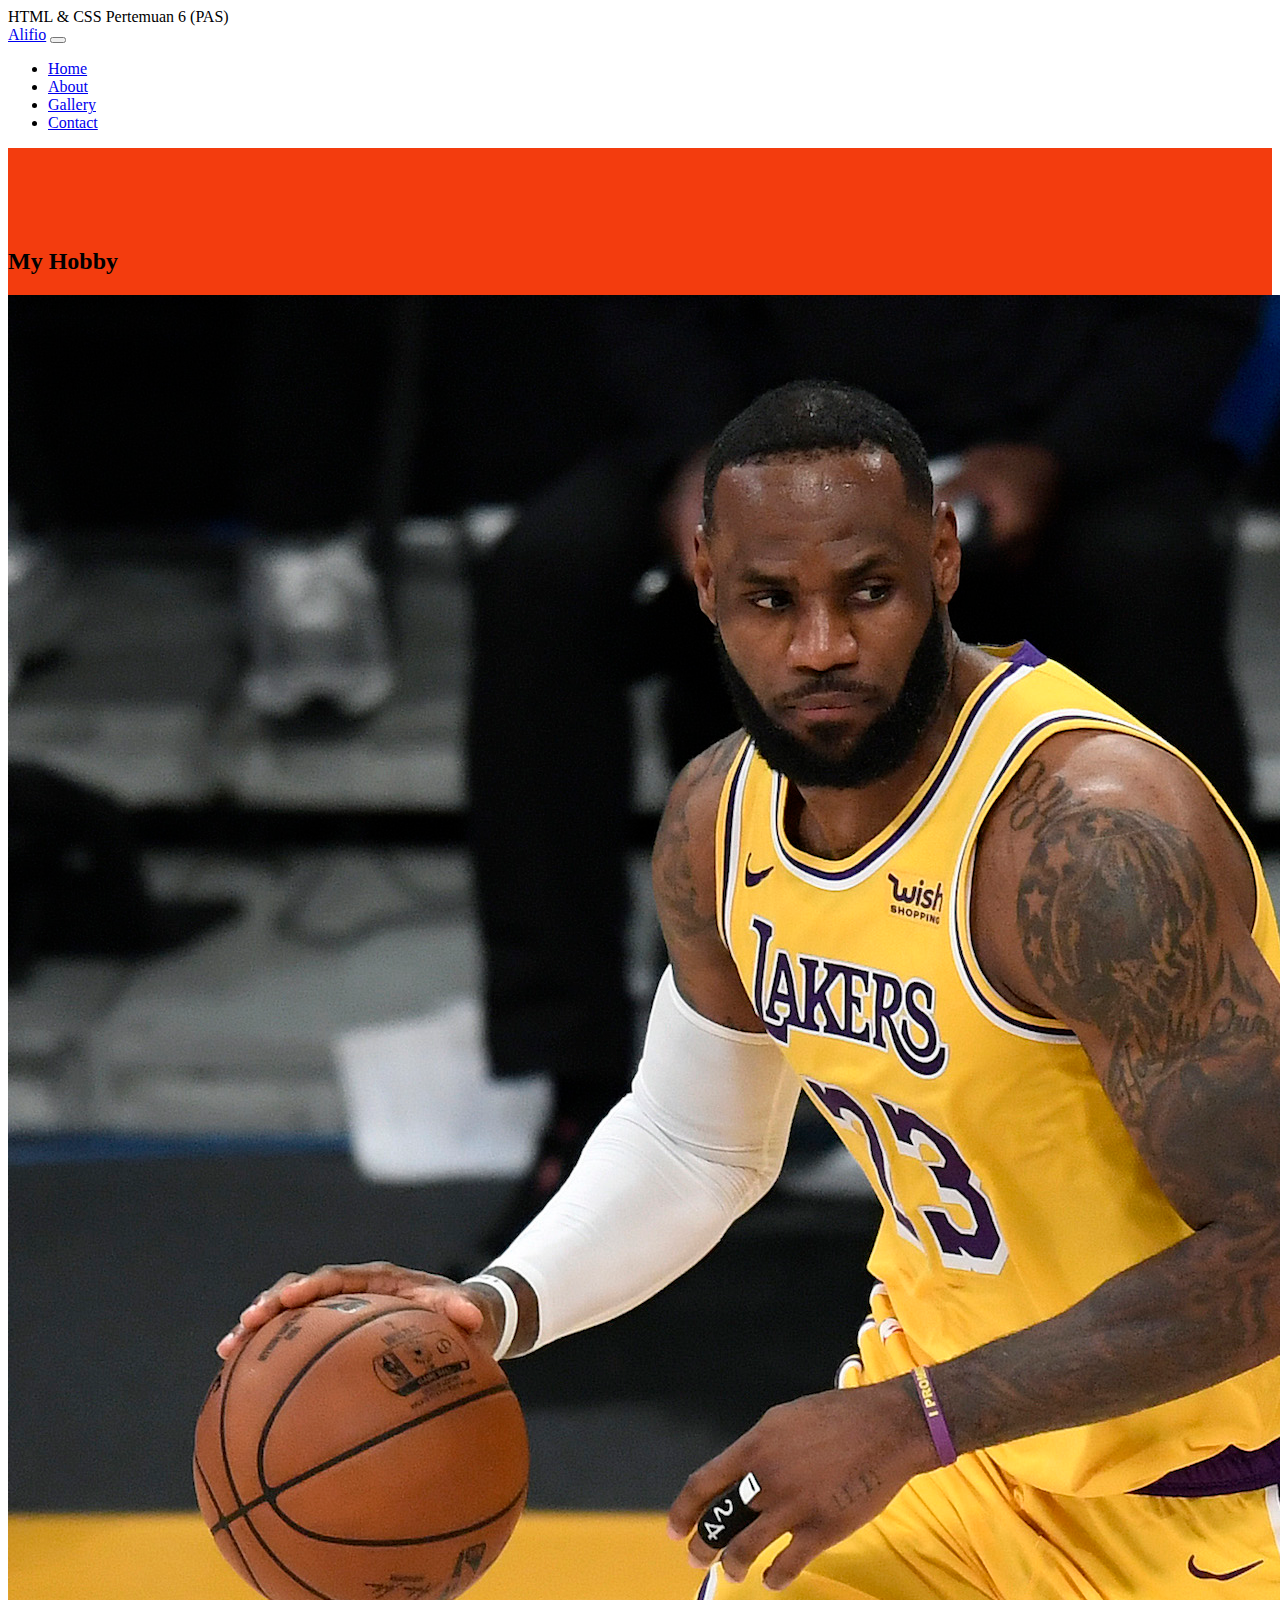
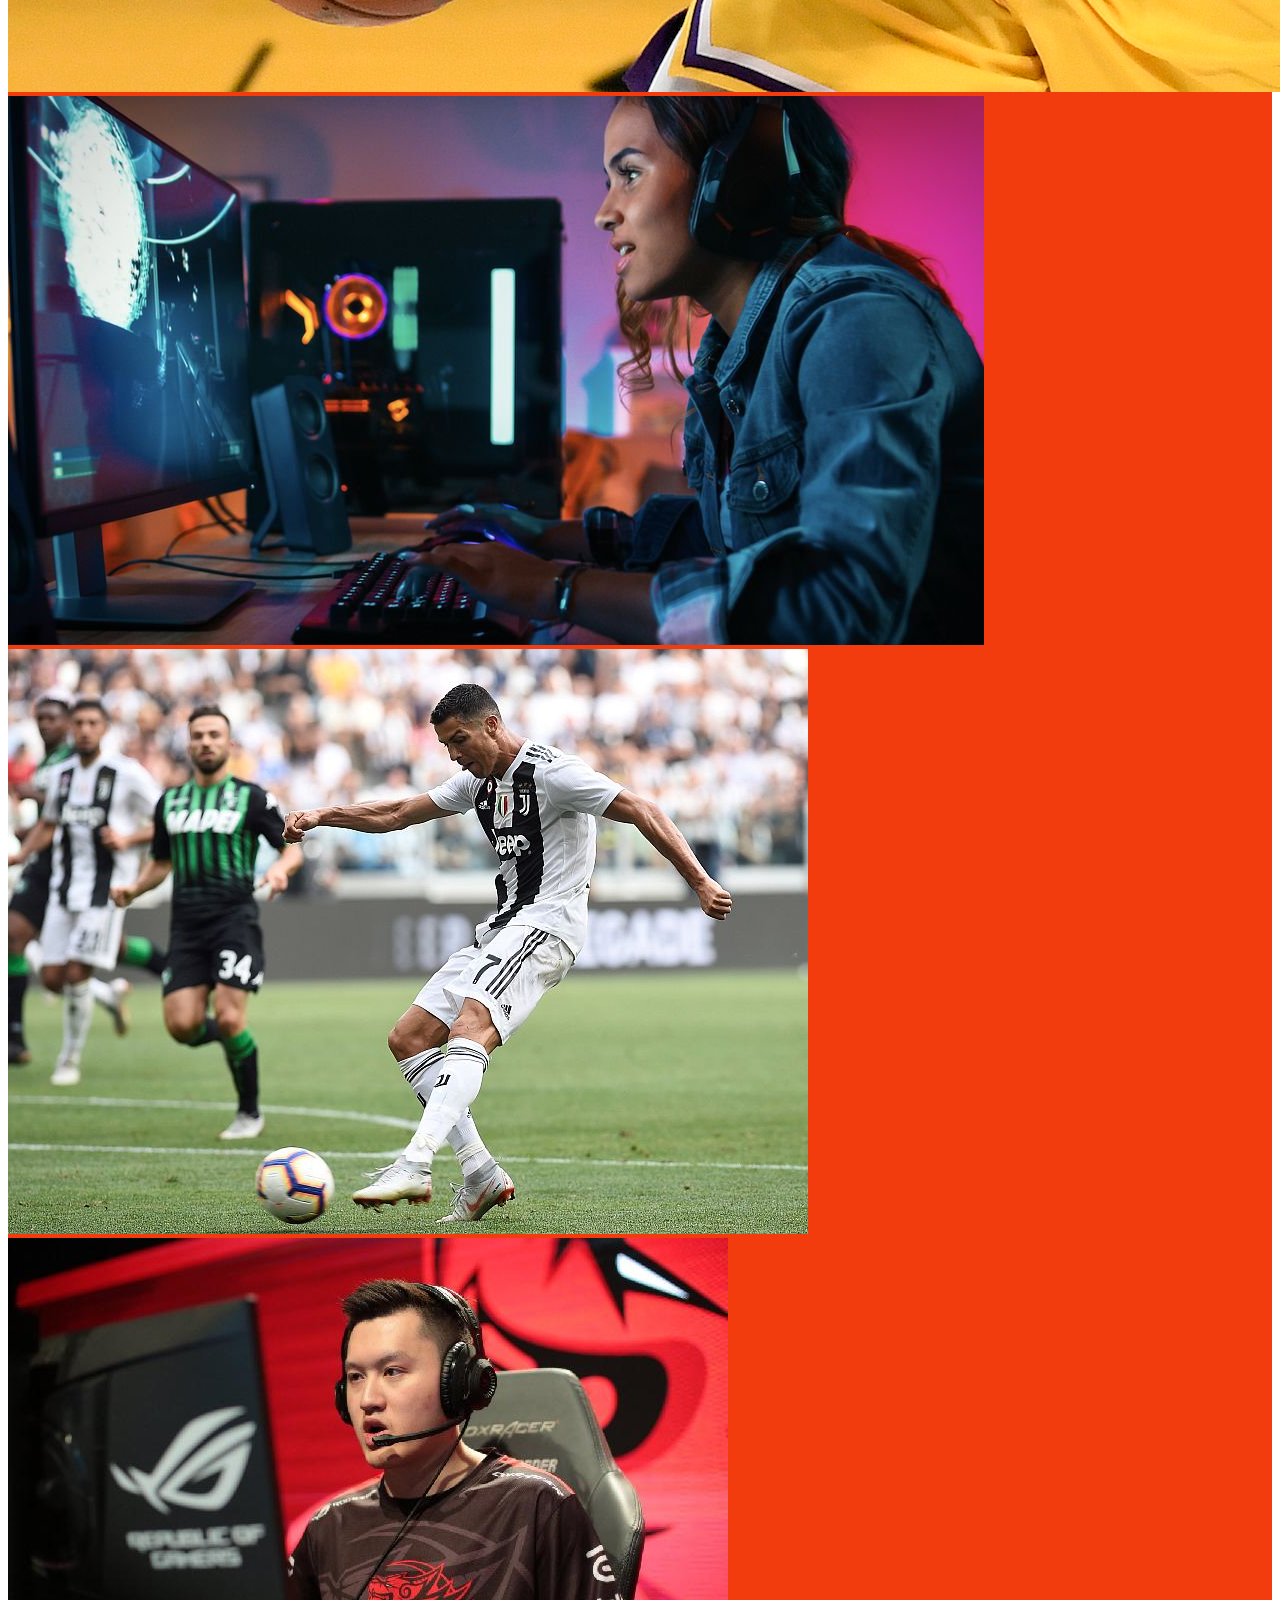
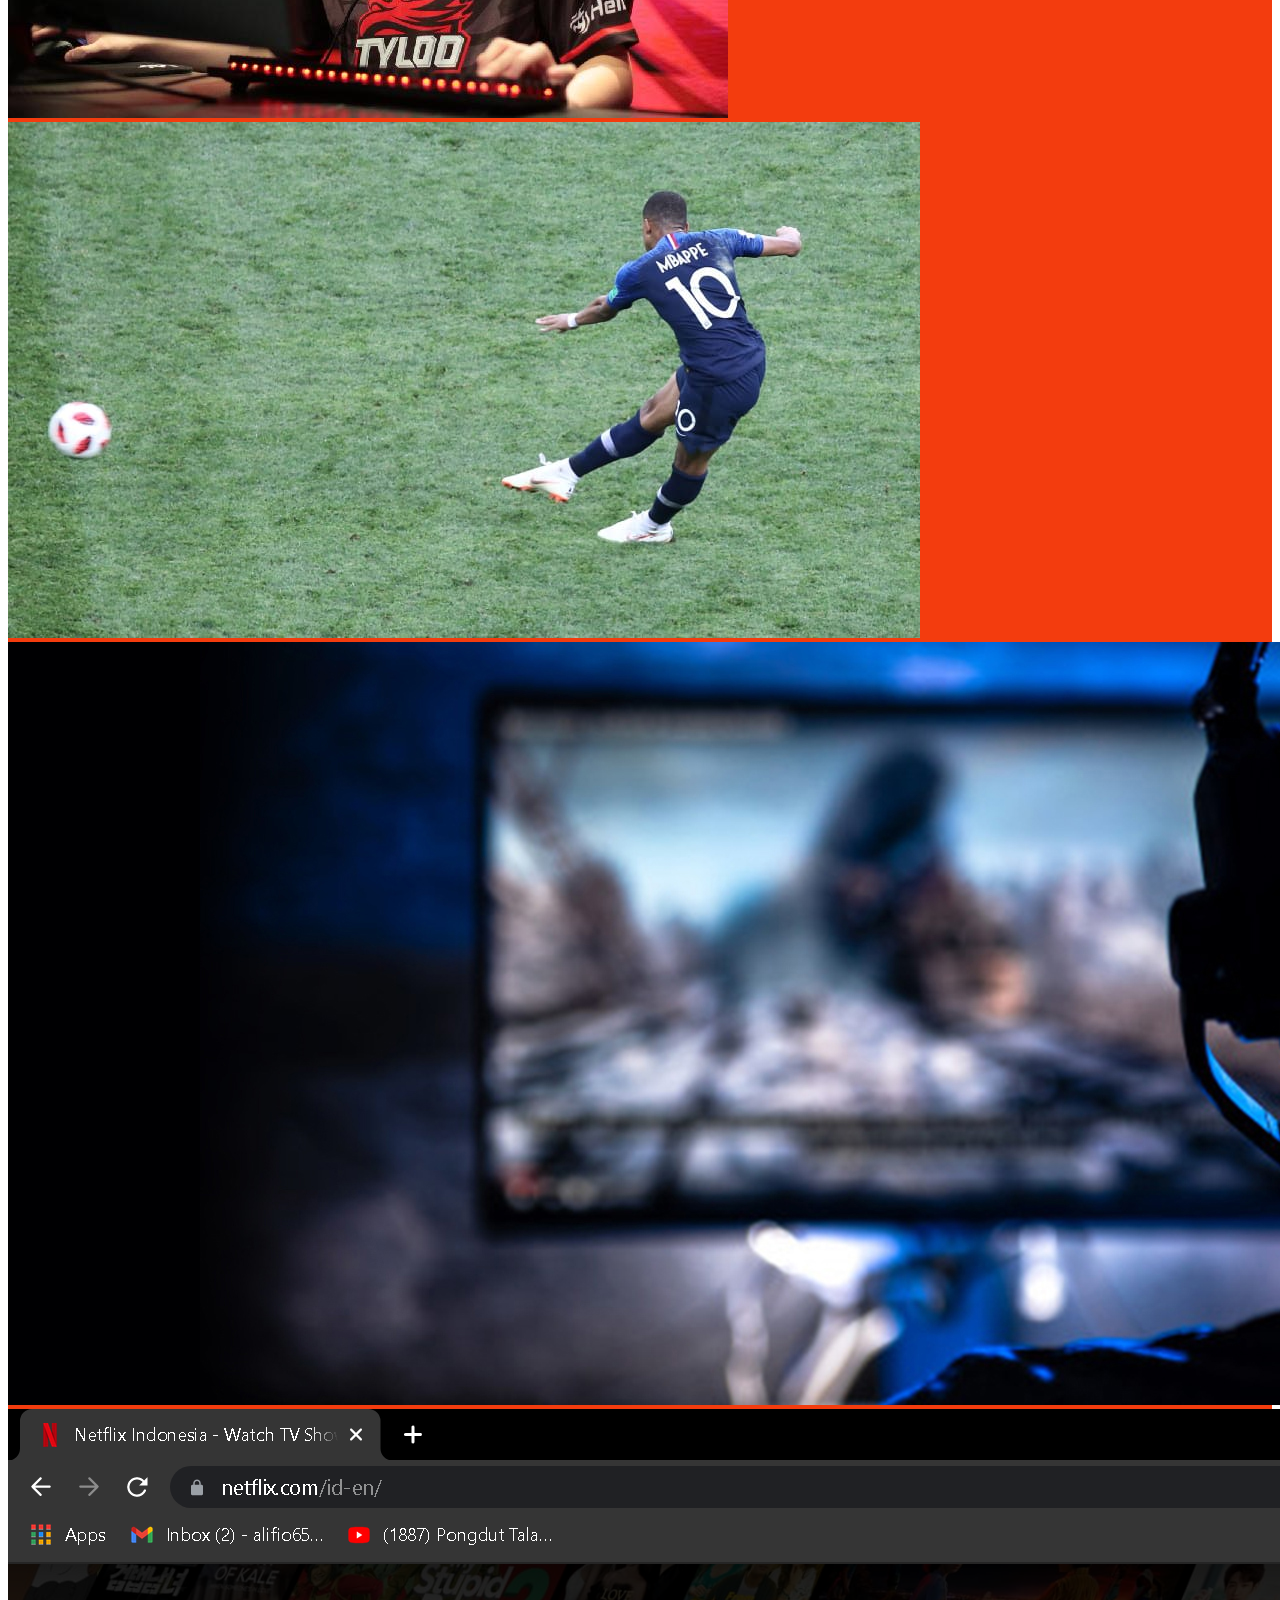
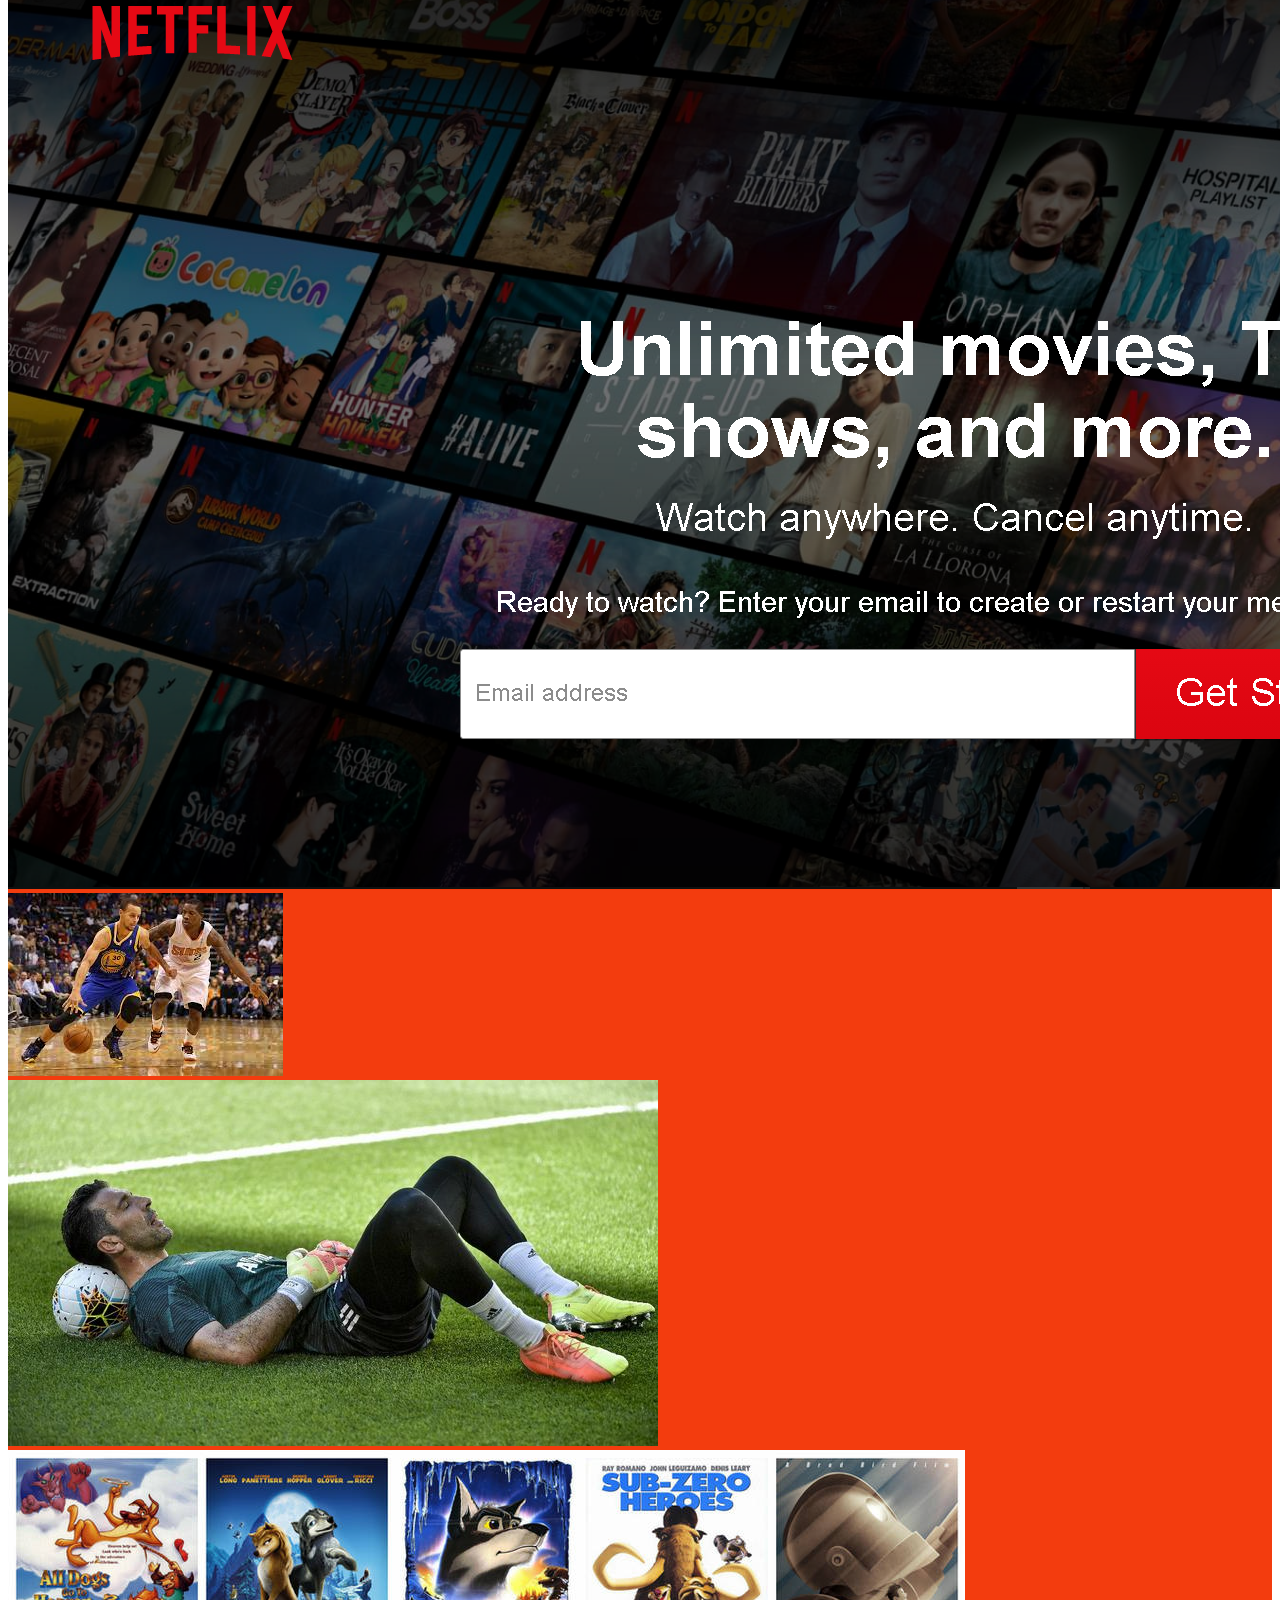
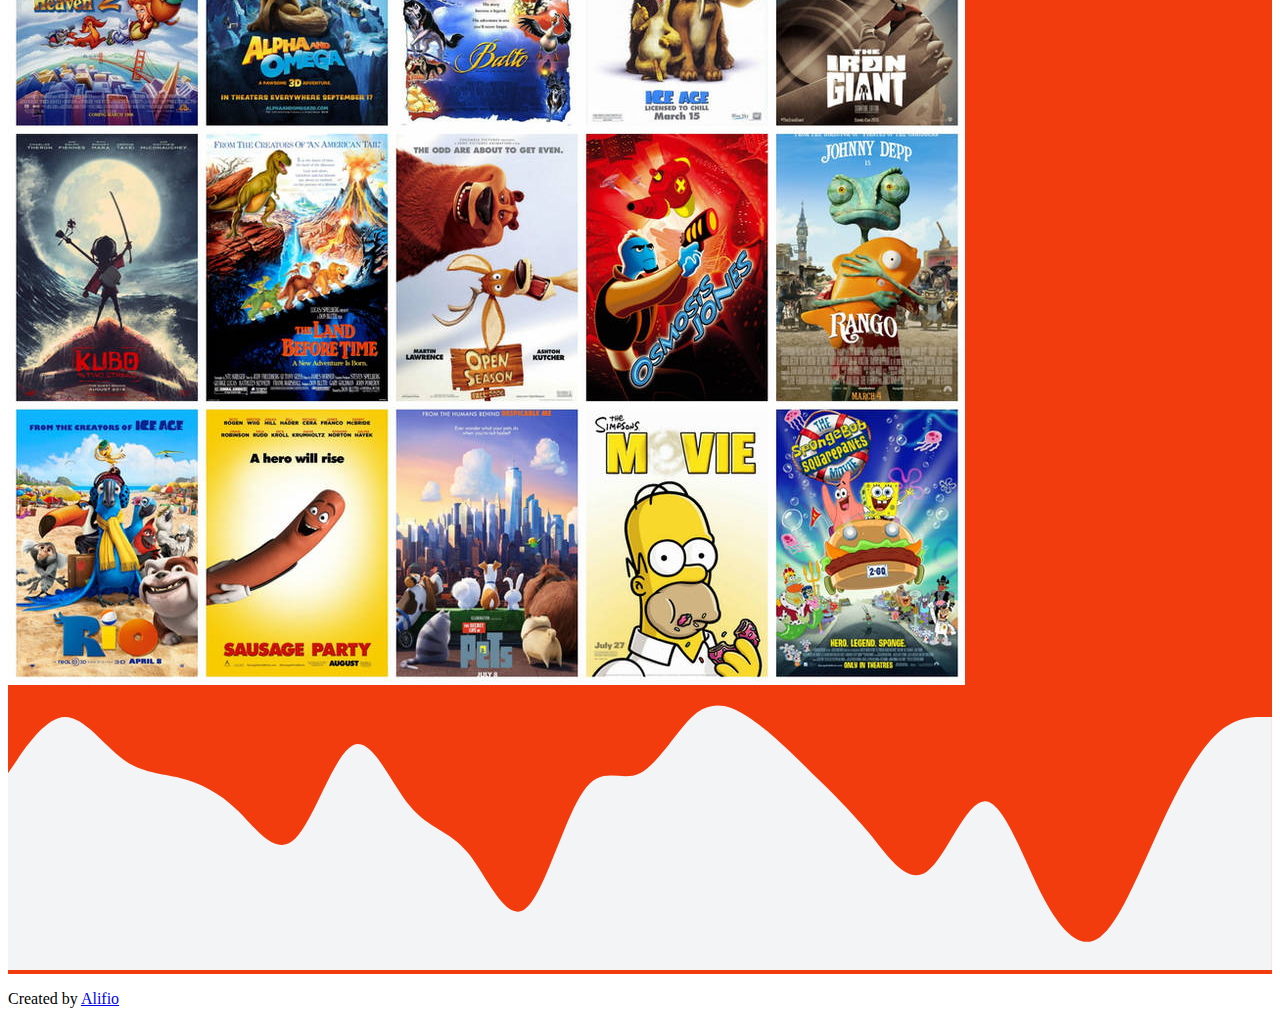
<file: fotogaleri.html>
<!DOCTYPE html>
<html lang="en">
  <head>
    <!-- Required meta tags -->
    <meta charset="utf-8" />
    <meta name="viewport" content="width=device-width, initial-scale=1" />

    <!-- Bootstrap CSS -->
    <link href="https://cdn.jsdelivr.net/npm/bootstrap@5.0.1/dist/css/bootstrap.min.css" rel="stylesheet" integrity="sha384-+0n0xVW2eSR5OomGNYDnhzAbDsOXxcvSN1TPprVMTNDbiYZCxYbOOl7+AMvyTG2x" crossorigin="anonymous" />

    <!-- My Css-->
    <link rel="stylesheet" href="style.css" />

  </title>HTML & CSS Pertemuan 6 (PAS)</title>
  </head>
  <body id="home">
   
     <!-- Navbar -->
     <nav class="navbar navbar-expand-lg navbar-dark bg-warning shadow fixed-top">
      <div class="container">
        <a class="navbar-brand" href="#">Alifio</a>
        <button class="navbar-toggler" type="button" data-bs-toggle="collapse" data-bs-target="#navbarNav" aria-controls="navbarNav" aria-expanded="false" aria-label="Toggle navigation">
          <span class="navbar-toggler-icon"></span>
        </button>
        <div class="collapse navbar-collapse" id="navbarNav">
          <ul class="navbar-nav ms-auto">
            <li class="nav-item">
              <a class="nav-link" href="index.html">Home</a>
            </li>
            <li class="nav-item">
              <a class="nav-link" href="about.html">About</a>
            </li>
            <li class="nav-item">
              <a class="nav-link active" aria-current="page" href="fotogaleri.html">Gallery</a>
            </li>
            <li class="nav-item">
              <a class="nav-link" href="contact.html">Contact</a>
            </li>
          </ul>
        </div>
      </div>
    </nav>
    <!-- akhir Navbar -->

    <!-- Gallery -->
    <link rel="stylesheet" href="fotogaleri.html" />
    <section id="Gallery">
      <div class="conteiner">
        <div class="row text-center">
          <div class="col">
            <h2>My Hobby</h2>
          </div>
        </div>
        <div class="row justify-content-center">
          <div class="col-md-5 mb-3">
            <div class="card">
              <img src="gallery/foto 1.jpg" class="card-img-top" alt="Gallery 1" />
            </div>
          </div>
          <div class="col-md-5 mb-3">
            <div class="card">
              <img src="gallery/foto 2.jpg" class="card-img-top" alt="Gallery 2" />
            </div>
          </div>
          <div class="col-md-5 mb-3">
            <div class="card">
              <img src="gallery/foto 3.jpg" class="card-img-top" alt="Gallery 3" />
            </div>
          </div>
          <div class="col-md-5 mb-3">
            <div class="card">
              <img src="gallery/foto 4.jpg" class="card-img-top" alt="Gallery 4" />
            </div>
          </div>
          <div class="col-md-5 mb-3">
            <div class="card">
              <img src="gallery/foto 5.jpg" class="card-img-top" alt="Gallery 5" />
            </div>
          </div>
          <div class="col-md-5 mb-3">
            <div class="card">
              <img src="gallery/foto 6.jpg" class="card-img-top" alt="Gallery 6" />
            </div>
          </div>
          <div class="col-md-5 mb-3">
            <div class="card">
              <img src="gallery/foto 7.png" class="card-img-top" alt="Gallery 7" />
            </div>
          </div>
          <div class="col-md-5 mb-3">
            <div class="card">
              <img src="gallery/foto 8.jpg" class="card-img-top" alt="Gallery 8" />
            </div>
          </div>
          <div class="col-md-5 mb-3">
            <div class="card">
              <img src="gallery/foto 9.jpeg" class="card-img-top" alt="Gallery 9" />
            </div>
          </div>
          <div class="col-md-5 mb-3">
            <div class="card">
              <img src="gallery/foto 10.jpg" class="card-img-top" alt="Gallery 10" />
            </div>
          </div>
          

          <svg xmlns="http://www.w3.org/2000/svg" viewBox="0 0 1440 320"><path fill="#f3f4f5" fill-opacity="1" d="M0,96L10.9,80C21.8,64,44,32,65,32C87.3,32,109,64,131,80C152.7,96,175,96,196,101.3C218.2,107,240,117,262,138.7C283.6,160,305,192,327,170.7C349.1,149,371,75,393,64C414.5,53,436,107,458,133.3C480,160,502,160,524,186.7C545.5,213,567,267,589,250.7C610.9,235,633,149,655,117.3C676.4,85,698,107,720,96C741.8,85,764,43,785,26.7C807.3,11,829,21,851,37.3C872.7,53,895,75,916,96C938.2,117,960,139,982,165.3C1003.6,192,1025,224,1047,208C1069.1,192,1091,128,1113,128C1134.5,128,1156,192,1178,234.7C1200,277,1222,299,1244,282.7C1265.5,267,1287,213,1309,165.3C1330.9,117,1353,75,1375,53.3C1396.4,32,1418,32,1429,32L1440,32L1440,320L1429.1,320C1418.2,320,1396,320,1375,320C1352.7,320,1331,320,1309,320C1287.3,320,1265,320,1244,320C1221.8,320,1200,320,1178,320C1156.4,320,1135,320,1113,320C1090.9,320,1069,320,1047,320C1025.5,320,1004,320,982,320C960,320,938,320,916,320C894.5,320,873,320,851,320C829.1,320,807,320,785,320C763.6,320,742,320,720,320C698.2,320,676,320,655,320C632.7,320,611,320,589,320C567.3,320,545,320,524,320C501.8,320,480,320,458,320C436.4,320,415,320,393,320C370.9,320,349,320,327,320C305.5,320,284,320,262,320C240,320,218,320,196,320C174.5,320,153,320,131,320C109.1,320,87,320,65,320C43.6,320,22,320,11,320L0,320Z"></path></svg>
        <path
          fill="#ffff"
          fill-opacity="1"
          d="M0,128L30,144C60,160,120,192,180,181.3C240,171,300,117,360,122.7C420,128,480,192,540,208C600,224,660,192,720,160C780,128,840,96,900,80C960,64,1020,64,1080,85.3C1140,107,1200,149,1260,176C1320,203,1380,213,1410,218.7L1440,224L1440,320L1410,320C1380,320,1320,320,1260,320C1200,320,1140,320,1080,320C1020,320,960,320,900,320C840,320,780,320,720,320C660,320,600,320,540,320C480,320,420,320,360,320C300,320,240,320,180,320C120,320,60,320,30,320L0,320Z"
        ></path>
      </svg>
    </section>
    <!-- Akhir Gallery -->

     <!-- Footer -->
    <footer class="bg-primary text-white text-center p-3">
      <p>Created by <a href="https://www.instagram.com/alifio_1104/" class="text-white fw-bold">Alifio</a></p>
    </footer>
    <!-- Akhir Footer -->
    </html>
</file>
<file: style.css>
.jumbotron {
  padding-top: 6rem;
  background-color: #66e90f;
}

#About {
  background-color: #0dd4e2;
}

#Gallery {
  background-color: #f33c0e;
  padding-top: 5rem;
}

section {
  padding-top: 5rem;
}

#contact {
  background-color: lime;
  padding-bottom: 5rem;
}
</file>
